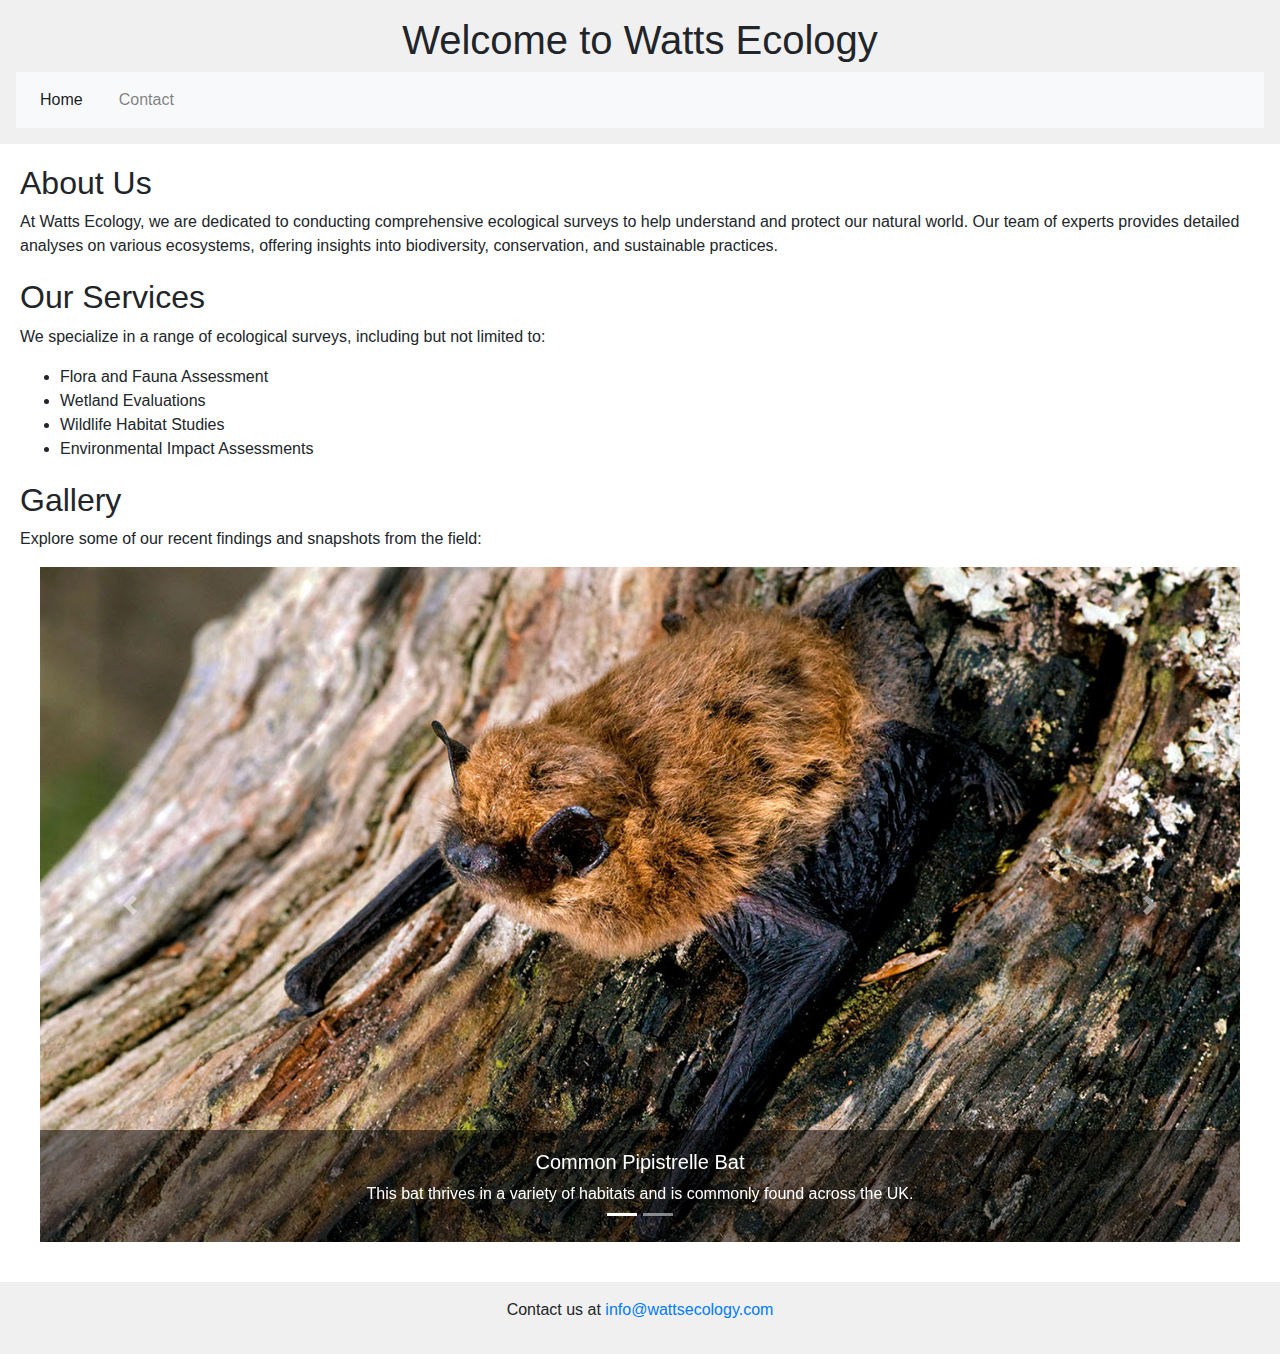
<file: index.html>
<!DOCTYPE html>
<html lang="en">

<head>
    <meta charset="UTF-8">
    <meta name="viewport" content="width=device-width, initial-scale=1.0">
    <title>Watts Ecology</title>
    <link rel="stylesheet" href="css/style.css"> <!-- Link to your CSS file -->
    <link rel="stylesheet" href="https://stackpath.bootstrapcdn.com/bootstrap/4.5.2/css/bootstrap.min.css">
</head>

<body>
    <header>
        <h1>Welcome to Watts Ecology</h1>
        <!-- Bootstrap Navbar -->
        <nav class="navbar navbar-expand-lg navbar-light bg-light" >
            <ul class="navbar-nav flex-row">
                <li class="nav-item active">
                    <a class="nav-link" href="index.html">Home</a>
                </li>
                <li class="nav-item">
                    <a class="nav-link" href="contact.html">Contact</a>
                </li>
            </ul>
        </nav>
    </header>

    <main>
        <section>
            <h2>About Us</h2>
            <p>At Watts Ecology, we are dedicated to conducting comprehensive ecological surveys to help understand and
                protect our natural world. Our team of experts provides detailed analyses on various ecosystems,
                offering insights into biodiversity, conservation, and sustainable practices.</p>
        </section>

        <section>
            <h2>Our Services</h2>
            <p>We specialize in a range of ecological surveys, including but not limited to:</p>
            <ul>
                <li>Flora and Fauna Assessment</li>
                <li>Wetland Evaluations</li>
                <li>Wildlife Habitat Studies</li>
                <li>Environmental Impact Assessments</li>
            </ul>
        </section>

        <section class="gallery-section">
            <h2>Gallery</h2>
            <p>Explore some of our recent findings and snapshots from the field:</p>
            <div id="galleryCarousel" class="carousel slide" data-ride="carousel">
                <ol class="carousel-indicators">
                    <li data-target="#galleryCarousel" data-slide-to="0" class="active"></li>
                    <li data-target="#galleryCarousel" data-slide-to="1"></li>
                    <!-- Add more carousel indicators as needed -->
                </ol>
                <div class="carousel-inner">
                    <div class="carousel-item active">
                        <img src="images/common-pip.jpg" alt="A common pipistrelle Bat in its natural habitat" class="d-block w-100">
                        <div class="carousel-caption">
                            <h5>Common Pipistrelle Bat</h5>
                            <p>This bat thrives in a variety of habitats and is commonly found across the UK.</p>
                        </div>
                    </div>
                    <div class="carousel-item">
                        <img src="images/great-crested-newt.jpg" alt="A Great Crested Newt in its natural habitat" class="d-block w-100">
                        <div class="carousel-caption">
                            <h5>Great Crested Newt</h5>
                            <p>An important indicator of healthy wetland ecosystems.</p>
                        </div>
                    </div>
                    <!-- Add more carousel items as needed -->
                </div>
                <a class="carousel-control-prev" href="#galleryCarousel" role="button" data-slide="prev">
                    <span class="carousel-control-prev-icon" aria-hidden="true"></span>
                    <span class="sr-only">Previous</span>
                </a>
                <a class="carousel-control-next" href="#galleryCarousel" role="button" data-slide="next">
                    <span class="carousel-control-next-icon" aria-hidden="true"></span>
                    <span class="sr-only">Next</span>
                </a>
            </div>
        </section>


    </main>

    <footer>
        <p>Contact us at <a href="mailto:info@wattsecology.com">info@wattsecology.com</a></p>
    </footer>
    <script src="https://code.jquery.com/jquery-3.5.1.slim.min.js"></script>
    <script src="https://cdn.jsdelivr.net/npm/@popperjs/core@2.5.2/dist/umd/popper.min.js"></script>
    <script src="https://stackpath.bootstrapcdn.com/bootstrap/4.5.2/js/bootstrap.min.js"></script>
</body>

</html>
</file>
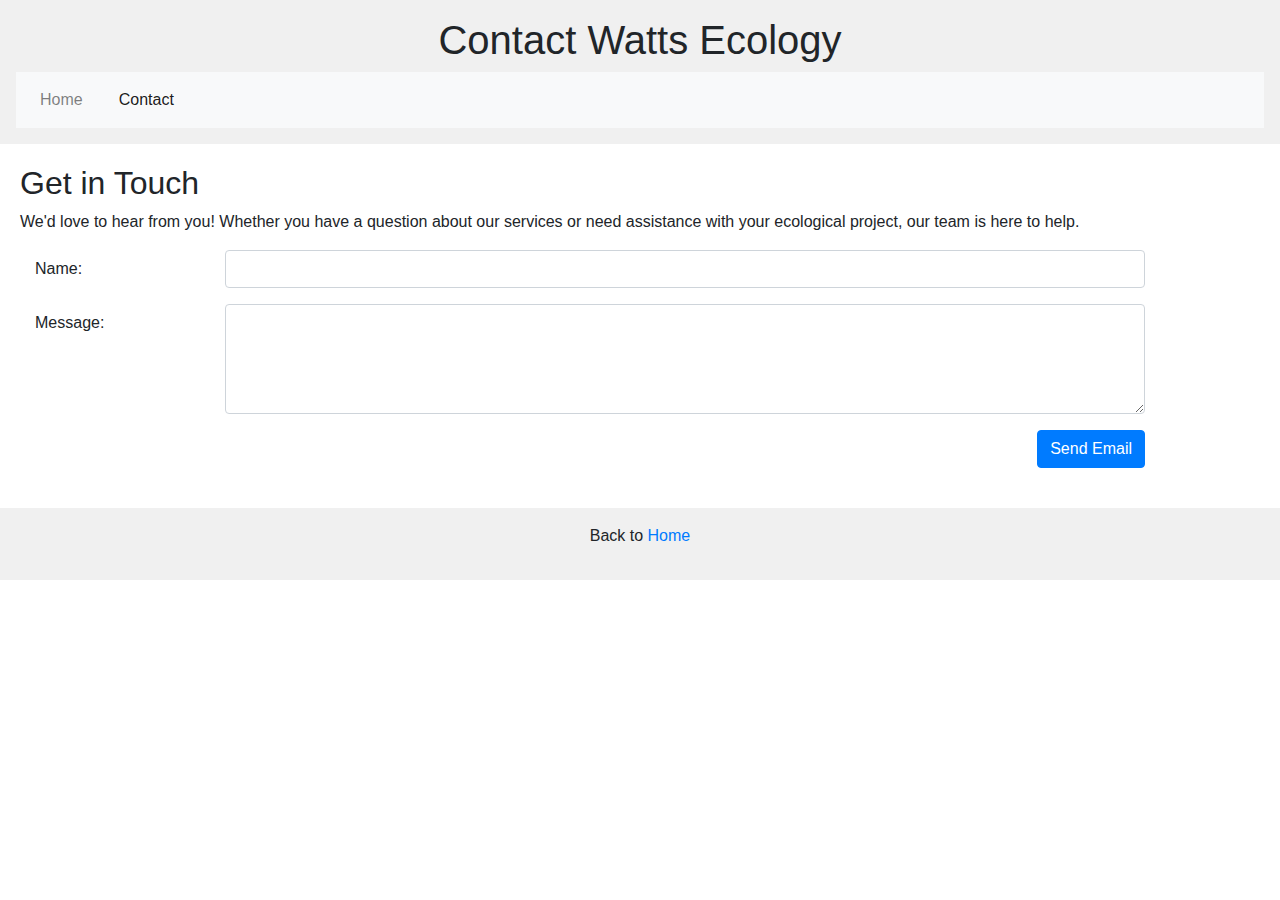
<file: contact.html>
<!DOCTYPE html>
<html lang="en">

<head>
    <meta charset="UTF-8">
    <meta name="viewport" content="width=device-width, initial-scale=1.0">
    <title>Contact Us - Watts Ecology</title>
    <link rel="stylesheet" href="css/style.css"> <!-- Link to your CSS file -->
    <link rel="stylesheet" href="https://stackpath.bootstrapcdn.com/bootstrap/4.5.2/css/bootstrap.min.css">
</head>

<body>
    <header>
        <h1>Contact Watts Ecology</h1>
        <!-- Bootstrap Navbar -->
        <nav class="navbar navbar-expand-lg navbar-light bg-light" >
            <ul class="navbar-nav flex-row">
                <li class="nav-item">
                    <a class="nav-link" href="index.html">Home</a>
                </li>
                <li class="nav-item active">
                    <a class="nav-link" href="contact.html">Contact</a>
                </li>
            </ul>
        </nav>
    </header>

    <main>
        <section>
            <h2>Get in Touch</h2>
            <p>We'd love to hear from you! Whether you have a question about our services or need assistance with your
                ecological project, our team is here to help.</p>

            <!-- Form for collecting user's name and message to send an email -->
            <form class="container ml-0" id="contactForm"> <!-- Replace with your form submission endpoint -->
                <div class="form-group row">
                    <label for="name" class="col-sm-2 col-form-label">Name:</label>
                    <div class="col-sm-10">
                        <input type="text" class="form-control" id="name" name="name" required>
                                       </div>
                </div>

                <div class="form-group row">
                    <label for="message" class="col-sm-2 col-form-label">Message:</label>
                    <div class="col-sm-10">
                        <textarea id="message" class="form-control" name="message" rows="4" required></textarea>
                    </div>
                </div>

<!-- Button triggers the sendEmail function instead of submitting the form -->
                <div class="form-group row">
                    <div class="col-sm-12 text-right"> <!-- Use the text-right class to align the button to the right -->
                        <button type="submit" class="btn btn-primary" onclick="sendEmail()">Send Email</button>
                    </div>
                </div>
            </form>
        </section>
    </main>

    <footer>
        <p>Back to <a href="index.html">Home</a></p>
    </footer>
    <script src="https://code.jquery.com/jquery-3.5.1.slim.min.js"></script>
    <script src="https://cdn.jsdelivr.net/npm/@popperjs/core@2.5.2/dist/umd/popper.min.js"></script>
    <script src="https://stackpath.bootstrapcdn.com/bootstrap/4.5.2/js/bootstrap.min.js"></script>
    <script>
        function sendEmail() {
            const email = "info@wattsecology.com"; // Recipient email address
            const emailSubjectText = "Ecology query"; // Email subject line
            const newline = '%0D%0A'; // URL-encoded newline character sequence for readability in email body

            // Retrieves user input from the form
            const name = document.getElementById('name').value;
            const message = document.getElementById('message').value;
            const subject = encodeURIComponent(emailSubjectText); // Encodes the subject for URL
            const emailBody = `Name: ${name + newline + newline + message}`; // Formats the email body using string interpolation
        
            // Constructs the mailto link and opens it, triggering the default email client
            window.location = `mailto:${email}?subject=${subject}&body=${emailBody}`;
        }
    </script>
</body>

</html>
</file>
<file: css/style.css>
/* Sets the default font for the entire body of the website to Arial, a sans-serif font. */
body {
    font-family: Arial, sans-serif;
}

/* Centers the text in the header and footer sections, adds padding for space around the content, and sets a light gray background color. */
header,
footer {
    text-align: center;
    padding: 1em;
    background-color: #f0f0f0;
}

/* Removes the default list styling from navigation lists to make it look cleaner. */
nav ul {
    list-style-type: none;
    padding: 0;
}

/* Makes each list item in the navigation display inline (horizontally) instead of the default list behavior, and adds space to the right of each item. */
nav ul li {
    display: inline;
    margin-right: 20px;
}

/* Styles all links in the website: removes the underline (text-decoration: none) and sets the color to a blue shade. */
a {
    text-decoration: none;
    color: #007BFF;
}

/* Adds an underline to links when you hover over them, providing a visual cue that they are interactive. */
a:hover {
    text-decoration: underline;
}

/* Adds padding around the main content area of the page for spacing. */
main {
    padding: 20px;
}

/* Adds space below each section for better separation of content areas. */
section {
    margin-bottom: 20px;
}

/* Sets the gallery section to block layout, limits its maximum width, automatically centers it on the page, and adds padding. */
.gallery {
    display: grid;
    grid-template-columns: repeat(auto-fit, minmax(250px, 1fr));
    gap: 20px;
    /* Additional grid styles */
}

/* Adds space below each image container, hides overflow to ensure images fit neatly inside, adds rounded corners, and a subtle shadow for depth. */
.image-container {
    padding:0;
    margin-bottom: 20px;
    overflow: hidden;
    border-radius: 8px;
    box-shadow: 0 4px 6px rgba(0, 0, 0, 0.1);
}

/* Ensures that images fill the width of their container, removing any extra space below them and adding a zoom effect on hover for interactivity. */
.responsive-image {
    width: 100%;
    height: auto;
    display: block;
    transition: transform 0.3s ease;
}

/* Scales up the image slightly when the mouse hovers over it, adding a dynamic, interactive feel. */
.image-container:hover .responsive-image {
    transform: scale(1.1);
}

/* A media query that applies styles for screens wider than 768 pixels: it changes the gallery to a grid layout, allowing images to be displayed in a more structured and responsive manner. */
@media (min-width: 768px) {
    .gallery {
        display: grid;
        grid-template-columns: repeat(auto-fit, minmax(250px, 1fr));
        gap: 20px;
    }
}

/* Adds additional bottom margin to the gallery heading for spacing. */
.gallery h2 {
    margin-bottom: 20px;
}

/* Darkens the carousel caption text */
.carousel-caption {
    background-color: rgba(0, 0, 0, 0.5); /* Dark semi-transparent background */
    color: white; /* White text color */
    text-align: center; /* Center-align text */
    padding: 20px !important; /* Add padding for better readability */
    position: absolute;
    bottom: 0px !important;
    left: 0px !important;
    right: 0px !important;
}

/* Centers the carousel horizontally */
#galleryCarousel {
    display: block; /* Ensures the carousel is displayed as a block element */
    margin: 0 auto; /* Center the carousel horizontally */
    max-width: 1200px;
}

/* Reduces the font size of the carousel caption on mobile devices */
@media (max-width: 768px) {
    .carousel-caption {
        font-size: 10px; /* Adjust the font size as needed */
    }
}
</file>
